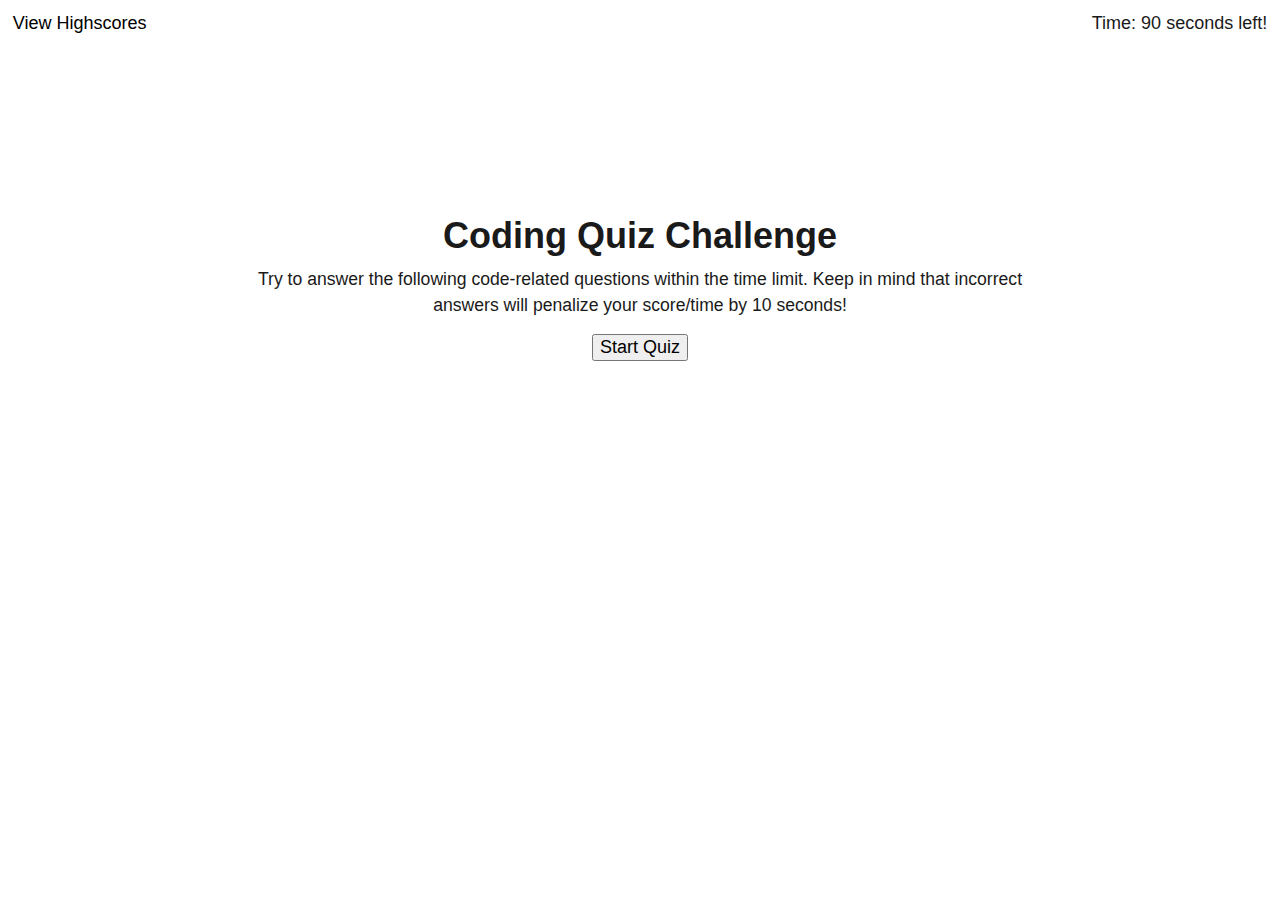
<file: index.html>
<!DOCTYPE html>
<html lang="en">
  <head>
    <meta charset="UTF-8" />
    <meta name="viewport" content="width=device-width, initial-scale=1.0" />
    <meta http-equiv="X-UA-Compatible" content="ie=edge" />
    <title>Coding Quiz</title>
    <!-- jass.css is a reset style sheet. -->
    <link rel="stylesheet" href="./assets/css/jass.css" />
    <link rel="stylesheet" href="./assets/css/style.css" />
  </head>
  <body>
    <header>
      <a href="./high_scores.html"> View Highscores </a>
      <!-- This is where the remaining time will be displayed during the quiz. -->
      <div>
        Time: <span id="timeCount"></span><span id="countdownText"></span>
      </div>
    </header>

    <main>
      <!-- This card is shown on page load, describing the quiz. -->
      <section class="card" id="intro">
        <h1>Coding Quiz Challenge</h1>
        <p>
          Try to answer the following code-related questions within the time
          limit. Keep in mind that incorrect answers will penalize your
          score/time by 10 seconds!
        </p>
        <!-- This button starts the quiz. The timer will start, this card will stop displaying and the question card will be displayed. -->
        <button id="start">Start Quiz</button>
      </section>

      <!-- This card is shown during the quiz. Each time the user chooses an answer, the question and possible answers will update. -->
      <section class="card" id="questions">
        <h1 id="questionText">
          <!-- Text of the question will appear here. -->
        </h1>
        <div id="answersDisplay">
          <!-- Each of the answer options for the corresponding question will display here as buttons. -->
        </div>
        <p id="resultDisplay">
          <!-- Text of whether the previous answer was correct or not will appear here for a brief period. -->
        </p>
      </section>

      <!-- Once time has run out or the user has answered all questions, the question card will stop displaying and the outro card will be
        shown. -->
      <section class="card" id="outro">
        <h1>You finished the coding quiz!</h1>
        <p id="quizResults">
          <!-- How many answers were correctly answered will be displayed here. -->
        </p>
        <p id="bonusTime">
          <!-- Whether the user got bonus score from time left will be displayed here. -->
        </p>
        <p id="finalScore">
          <!-- Final score as the correct answers plus any bonus time will be displayed here. -->
        </p>
        <!-- User has the option to enter their initials to save their score. Doing so will save to local storage and redirect to the High Scores
          page. Alternatively they can choose to go back to home or straight to the High Scores page without saving their score. -->
        <p id="zeroScore">
          <!-- If the user has zero score, this will display. -->
          If you take the quiz again and get a score above 0, you will have the
          option to save your score here.
        </p>
        <!-- If the user has non-zero score, they have the option to save it here. -->
        <form action="./high_scores.html" id="saveScoreForm">
          <h5>Want to save your score?</h5>
          <label for="initials">Enter initials:</label>
          <input type="text" id="initials" name="initials" />
          <button id="saveScoreBtn">Submit</button>
        </form>
        <button id="home">Go Home</button>
        <button id="highScoresBtn">Go to High Scores</button>
      </section>
    </main>

    <script src="./assets/js/quiz_logic.js"></script>
    <script src="./assets/js/questions.js"></script>
  </body>
</html>
</file>
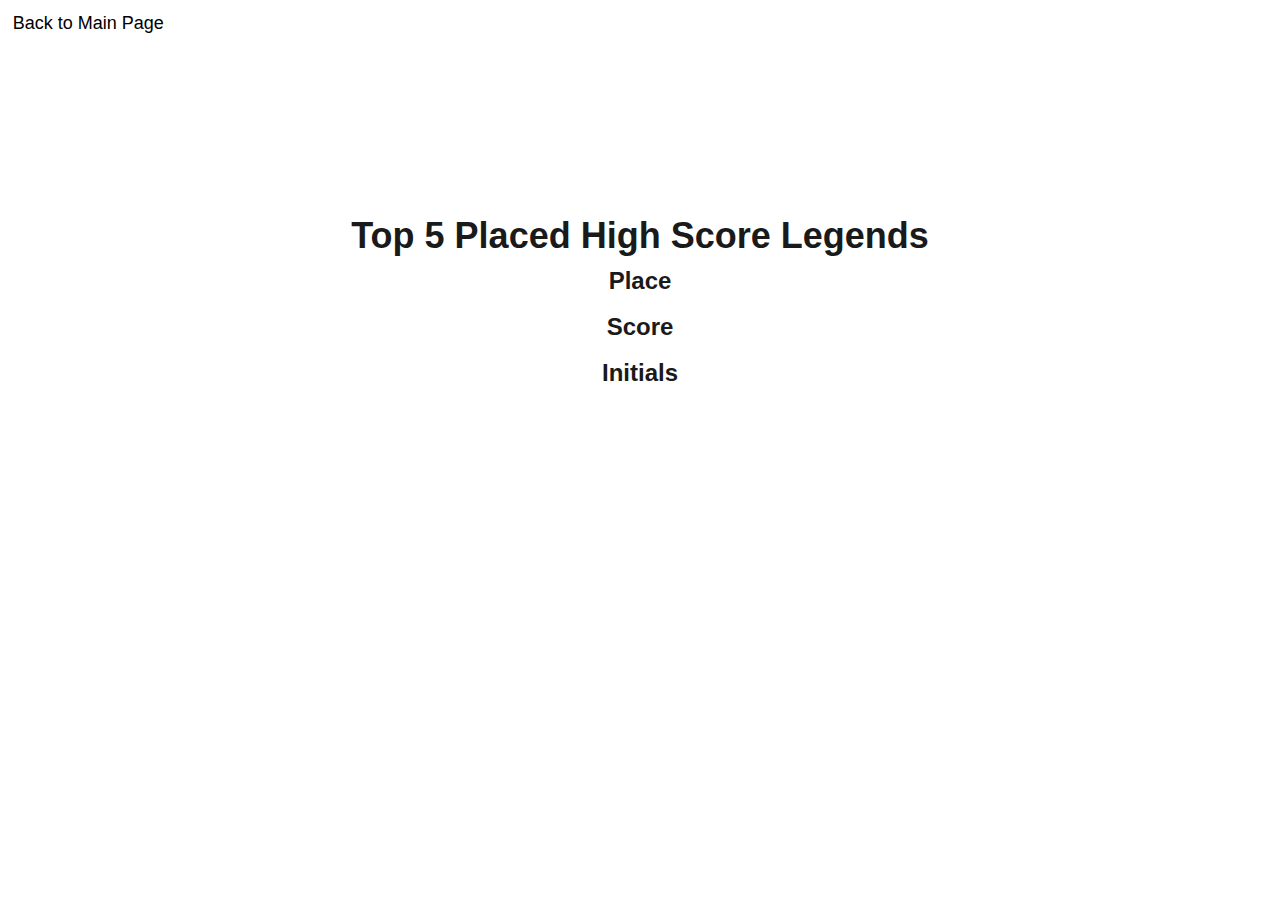
<file: high_scores.html>
<!DOCTYPE html>
<html lang="en">
  <head>
    <meta charset="UTF-8" />
    <meta http-equiv="X-UA-Compatible" content="IE=edge" />
    <meta name="viewport" content="width=device-width, initial-scale=1.0" />
    <title>Coding Quiz High Scores</title>
    <!-- jass.css is a reset style sheet. -->
    <link rel="stylesheet" href="./assets/css/jass.css" />
    <link rel="stylesheet" href="./assets/css/style.css" />
  </head>

  <body>
    <header>
      <a href="./index.html"> Back to Main Page </a>
    </header>
    <main>
      <section class="card">
        <h1>Top 5 Placed High Score Legends</h1>
        <div>
          <!-- Scores are shown as lists with overall score placement, corresponding total score, and corresponding saved initials. Tied scores
            share places and are ordered by their initials alphabetically. Top 5 places are shown for brevity. -->
          <div>
            <h4>Place</h4>
            <ul id="places_list"></ul>
          </div>
          <div>
            <h4>Score</h4>
            <ul id="scores_list"></ul>
          </div>
          <div>
            <h4>Initials</h4>
            <ul id="initials_list"></ul>
          </div>
        </div>
        <p id="results_message"></p>
      </section>
    </main>
    <script src="./assets/js/high_scores.js"></script>
  </body>
</html>
</file>
<file: assets/css/style.css>
header {
    display: flex;
    justify-content: space-between;
    align-items: center;
    padding: 1%;
}

#timer-display {
    display: flex;
}

#timer-display > div {
    margin-left: 2%;
}

main {
    display: flex;
    justify-content: center;
}

.card {
    
    flex-wrap :wrap;
    margin: 10% 15% 0;
    text-align: center;
    padding: 3%;
    border: none;
}

#questions {
    display: none;
    text-align: left;
}

#answersDisplay > button {
    padding: 1%;
    margin: 1%;
}

#resultDisplay {
    display: none;
}

#outro {
    display: none;
}

a {
    color: black;
}

#zeroScore {
    display: none;
}

#saveScoreForm {
    margin: 2%;
    display: none;
}

#score_display {
    display: flex;
    justify-content: space-around;
    padding: 2%;
}

ul {
    list-style-type: none;
    padding: 0;
}

#results_message {
    display: none;
}

/* At this time, styling is intentionally kept very simple. This may be revisited in the future. In respect to responsive design, h1 elements
are to be displayed smaller on small smartphone sized screens. */

/* Tablets. */
/* @media screen and (max-width: 992px) {} */
/* Large smartphones. */
/* @media screen and (max-width: 768px) {} */

/* Small smartphones */
@media screen and (max-width: 576px) {

    .card {
        margin: 8% 2% 0;
        padding: 3%;
    }

    .card h1 {
        font-size: 1.7rem;
    }
}
</file>
<file: assets/css/jass.css>
/*! normalize.css v8.0.1 | MIT License | github.com/necolas/normalize.css */
/* Document
   ========================================================================== */
/**
 * 1. Correct the line height in all browsers.
 * 2. Prevent adjustments of font size after orientation changes in iOS.
 */
html {
  line-height: 1.15;
  /* 1 */
  -webkit-text-size-adjust: 100%;
  /* 2 */
}

/* Sections
   ========================================================================== */
/**
 * Remove the margin in all browsers.
 */
body {
  margin: 0;
}

/**
 * Render the `main` element consistently in IE.
 */
main {
  display: block;
}

/**
 * Correct the font size and margin on `h1` elements within `section` and
 * `article` contexts in Chrome, Firefox, and Safari.
 */
h1 {
  font-size: 2em;
  margin: 0.67em 0;
}

/* Grouping content
   ========================================================================== */
/**
 * 1. Add the correct box sizing in Firefox.
 * 2. Show the overflow in Edge and IE.
 */
hr {
  box-sizing: content-box;
  /* 1 */
  height: 0;
  /* 1 */
  overflow: visible;
  /* 2 */
}

/**
 * 1. Correct the inheritance and scaling of font size in all browsers.
 * 2. Correct the odd `em` font sizing in all browsers.
 */
pre {
  font-family: monospace, monospace;
  /* 1 */
  font-size: 1em;
  /* 2 */
}

/* Text-level semantics
   ========================================================================== */
/**
 * Remove the gray background on active links in IE 10.
 */
a {
  background-color: transparent;
}

/**
 * 1. Remove the bottom border in Chrome 57-
 * 2. Add the correct text decoration in Chrome, Edge, IE, Opera, and Safari.
 */
abbr[title] {
  border-bottom: none;
  /* 1 */
  text-decoration: underline;
  /* 2 */
  text-decoration: underline dotted;
  /* 2 */
}

/**
 * Add the correct font weight in Chrome, Edge, and Safari.
 */
b,
strong {
  font-weight: bolder;
}

/**
 * 1. Correct the inheritance and scaling of font size in all browsers.
 * 2. Correct the odd `em` font sizing in all browsers.
 */
code,
kbd,
samp {
  font-family: monospace, monospace;
  /* 1 */
  font-size: 1em;
  /* 2 */
}

/**
 * Add the correct font size in all browsers.
 */
small {
  font-size: 80%;
}

/**
 * Prevent `sub` and `sup` elements from affecting the line height in
 * all browsers.
 */
sub,
sup {
  font-size: 75%;
  line-height: 0;
  position: relative;
  vertical-align: baseline;
}

sub {
  bottom: -0.25em;
}

sup {
  top: -0.5em;
}

/* Embedded content
   ========================================================================== */
/**
 * Remove the border on images inside links in IE 10.
 */
img {
  border-style: none;
}

/* Forms
   ========================================================================== */
/**
 * 1. Change the font styles in all browsers.
 * 2. Remove the margin in Firefox and Safari.
 */
button,
input,
optgroup,
select,
textarea {
  font-family: inherit;
  /* 1 */
  font-size: 100%;
  /* 1 */
  line-height: 1.15;
  /* 1 */
  margin: 0;
  /* 2 */
}

/**
 * Show the overflow in IE.
 * 1. Show the overflow in Edge.
 */
button,
input {
  /* 1 */
  overflow: visible;
}

/**
 * Remove the inheritance of text transform in Edge, Firefox, and IE.
 * 1. Remove the inheritance of text transform in Firefox.
 */
button,
select {
  /* 1 */
  text-transform: none;
}

/**
 * Correct the inability to style clickable types in iOS and Safari.
 */
button,
[type='button'],
[type='reset'],
[type='submit'] {
  -webkit-appearance: button;
}

/**
 * Remove the inner border and padding in Firefox.
 */
button::-moz-focus-inner,
[type='button']::-moz-focus-inner,
[type='reset']::-moz-focus-inner,
[type='submit']::-moz-focus-inner {
  border-style: none;
  padding: 0;
}

/**
 * Restore the focus styles unset by the previous rule.
 */
button:-moz-focusring,
[type='button']:-moz-focusring,
[type='reset']:-moz-focusring,
[type='submit']:-moz-focusring {
  outline: 1px dotted ButtonText;
}

/**
 * Correct the padding in Firefox.
 */
fieldset {
  padding: 0.35em 0.75em 0.625em;
}

/**
 * 1. Correct the text wrapping in Edge and IE.
 * 2. Correct the color inheritance from `fieldset` elements in IE.
 * 3. Remove the padding so developers are not caught out when they zero out
 *    `fieldset` elements in all browsers.
 */
legend {
  box-sizing: border-box;
  /* 1 */
  color: inherit;
  /* 2 */
  display: table;
  /* 1 */
  max-width: 100%;
  /* 1 */
  padding: 0;
  /* 3 */
  white-space: normal;
  /* 1 */
}

/**
 * Add the correct vertical alignment in Chrome, Firefox, and Opera.
 */
progress {
  vertical-align: baseline;
}

/**
 * Remove the default vertical scrollbar in IE 10+.
 */
textarea {
  overflow: auto;
}

/**
 * 1. Add the correct box sizing in IE 10.
 * 2. Remove the padding in IE 10.
 */
[type='checkbox'],
[type='radio'] {
  box-sizing: border-box;
  /* 1 */
  padding: 0;
  /* 2 */
}

/**
 * Correct the cursor style of increment and decrement buttons in Chrome.
 */
[type='number']::-webkit-inner-spin-button,
[type='number']::-webkit-outer-spin-button {
  height: auto;
}

/**
 * 1. Correct the odd appearance in Chrome and Safari.
 * 2. Correct the outline style in Safari.
 */
[type='search'] {
  -webkit-appearance: textfield;
  /* 1 */
  outline-offset: -2px;
  /* 2 */
}

/**
 * Remove the inner padding in Chrome and Safari on macOS.
 */
[type='search']::-webkit-search-decoration {
  -webkit-appearance: none;
}

/**
 * 1. Correct the inability to style clickable types in iOS and Safari.
 * 2. Change font properties to `inherit` in Safari.
 */
::-webkit-file-upload-button {
  -webkit-appearance: button;
  /* 1 */
  font: inherit;
  /* 2 */
}

/* Interactive
   ========================================================================== */
/*
 * Add the correct display in Edge, IE 10+, and Firefox.
 */
details {
  display: block;
}

/*
 * Add the correct display in all browsers.
 */
summary {
  display: list-item;
}

/* Misc
   ========================================================================== */
/**
 * Add the correct display in IE 10+.
 */
template {
  display: none;
}

/**
 * Add the correct display in IE 10.
 */
[hidden] {
  display: none;
}

/* 
=================
END NORMALIZE CSS
=================
*/
*,
*::before,
*::after {
  box-sizing: border-box;
}

html,
body {
  min-height: 100%;
}

body {
  margin: 0;
  padding: 0;
  font-family: -apple-system, BlinkMacSystemFont, 'Segoe UI', Roboto, Helvetica,
    Arial, sans-serif, 'Apple Color Emoji', 'Segoe UI Emoji', 'Segoe UI Symbol';
  font-size: 18px;
  color: #1a1a1a;
}

h1,
h2,
h3,
h4,
h5,
h6 {
  margin: 0 0 0.5rem;
  line-height: 1.25;
}

h1 {
  font-size: 2.25rem;
}

h2 {
  font-size: 2rem;
}

h3 {
  font-size: 1.75rem;
}

h4 {
  font-size: 1.5rem;
}

h5 {
  font-size: 1.25rem;
}

h6 {
  font-size: 1rem;
}

p {
  font-size: 1.1rem;
  margin: 0 0 1rem;
  line-height: 1.5;
}

ul,
ol,
dl {
  margin-top: 0;
  margin-bottom: 1rem;
}

label {
  display: inline-block;
}

input,
select,
textarea,
button {
  margin: 0;
}

a {
  color: #1b89bc;
  text-decoration: none;
}

a:hover {
  color: #065b83;
  text-decoration: underline;
}

/* HEIGHT / WIDTH UTILS */
.w-100 {
  width: 100%;
}

.w-75 {
  width: 75%;
}

.w-50 {
  width: 50%;
}

.w-25 {
  width: 25%;
}

.min-100-vh {
  min-height: 100vh;
}

.min-100-vw {
  min-width: 100vw;
}

/* MARGIN/PADDING UTILS */
/* Margin - all sides */
.m-0 {
  margin: 0;
}

.m-1 {
  margin: 0.375rem;
}

.m-2 {
  margin: 0.625rem;
}

.m-3 {
  margin: 1rem;
}

.m-4 {
  margin: 1.375rem;
}

.m-5 {
  margin: 1.625rem;
}

.m-auto {
  margin: auto;
}

/* Margin-bottom */
.mb-0 {
  margin-bottom: 0;
}

.mb-1 {
  margin-bottom: 0.375rem;
}

.mb-2 {
  margin-bottom: 0.625rem;
}

.mb-3 {
  margin-bottom: 1rem;
}

.mb-4 {
  margin-bottom: 1.375rem;
}

.mb-5 {
  margin-bottom: 1.625rem;
}

.mb-auto {
  margin-bottom: auto;
}

/* Margin-top */
.mt-0 {
  margin-top: 0;
}

.mt-1 {
  margin-top: 0.375rem;
}

.mt-2 {
  margin-top: 0.625rem;
}

.mt-3 {
  margin-top: 1rem;
}

.mt-4 {
  margin-top: 1.375rem;
}

.mt-5 {
  margin-top: 1.625rem;
}

.mt-auto {
  margin-top: auto;
}

/* Margin-right */
.mr-0 {
  margin-right: 0;
}

.mr-1 {
  margin-right: 0.375rem;
}

.mr-2 {
  margin-right: 0.625rem;
}

.mr-3 {
  margin-right: 1rem;
}

.mr-4 {
  margin-right: 1.375rem;
}

.mr-5 {
  margin-right: 1.625rem;
}

.mr-auto {
  margin-right: auto;
}

/* Margin-left */
.ml-0 {
  margin-left: 0;
}

.ml-1 {
  margin-left: 0.375rem;
}

.ml-2 {
  margin-left: 0.625rem;
}

.ml-3 {
  margin-left: 1rem;
}

.ml-4 {
  margin-left: 1.375rem;
}

.ml-5 {
  margin-left: 1.625rem;
}

.ml-auto {
  margin-left: auto;
}

/* Margin - x axis */
.mx-0 {
  margin-right: 0;
  margin-left: 0;
}

.mx-1 {
  margin-right: 0.375rem;
  margin-left: 0.375rem;
}

.mx-2 {
  margin-right: 0.625rem;
  margin-left: 0.625rem;
}

.mx-3 {
  margin-right: 1rem;
  margin-left: 1rem;
}

.mx-4 {
  margin-right: 1.375rem;
  margin-left: 1.375rem;
}

.mx-5 {
  margin-right: 1.625rem;
  margin-left: 1.625rem;
}

.mx-auto {
  margin-right: auto;
  margin-left: auto;
}

/* Margin - y axis */
.my-0 {
  margin-top: 0;
  margin-bottom: 0;
}

.my-1 {
  margin-top: 0.375rem;
  margin-bottom: 0.375rem;
}

.my-2 {
  margin-top: 0.625rem;
  margin-bottom: 0.625rem;
}

.my-3 {
  margin-top: 1rem;
  margin-bottom: 1rem;
}

.my-4 {
  margin-top: 1.375rem;
  margin-bottom: 1.375rem;
}

.my-5 {
  margin-top: 1.625rem;
  margin-bottom: 1.625rem;
}

.my-auto {
  margin-top: auto;
  margin-bottom: auto;
}

/* Padding - all sides */
.p-0 {
  padding: 0;
}

.p-1 {
  padding: 0.375rem;
}

.p-2 {
  padding: 0.625rem;
}

.p-3 {
  padding: 1rem;
}

.p-4 {
  padding: 1.375rem;
}

.p-5 {
  padding: 1.625rem;
}

/* padding-bottom */
.pb-0 {
  padding-bottom: 0;
}

.pb-1 {
  padding-bottom: 0.375rem;
}

.pb-2 {
  padding-bottom: 0.625rem;
}

.pb-3 {
  padding-bottom: 1rem;
}

.pb-4 {
  padding-bottom: 1.375rem;
}

.pb-5 {
  padding-bottom: 1.625rem;
}

/* padding-top */
.pt-0 {
  padding-top: 0;
}

.pt-1 {
  padding-top: 0.375rem;
}

.pt-2 {
  padding-top: 0.625rem;
}

.pt-3 {
  padding-top: 1rem;
}

.pt-4 {
  padding-top: 1.375rem;
}

.pt-5 {
  padding-top: 1.625rem;
}

/* padding-right */
.pr-0 {
  padding-right: 0;
}

.pr-1 {
  padding-right: 0.375rem;
}

.pr-2 {
  padding-right: 0.625rem;
}

.pr-3 {
  padding-right: 1rem;
}

.pr-4 {
  padding-right: 1.375rem;
}

.pr-5 {
  padding-right: 1.625rem;
}

/* padding-left */
.pl-0 {
  padding-left: 0;
}

.pl-1 {
  padding-left: 0.375rem;
}

.pl-2 {
  padding-left: 0.625rem;
}

.pl-3 {
  padding-left: 1rem;
}

.pl-4 {
  padding-left: 1.375rem;
}

.pl-5 {
  padding-left: 1.625rem;
}

/* padding - x axis */
.px-0 {
  padding-right: 0;
  padding-left: 0;
}

.px-1 {
  padding-right: 0.375rem;
  padding-left: 0.375rem;
}

.px-2 {
  padding-right: 0.625rem;
  padding-left: 0.625rem;
}

.px-3 {
  padding-right: 1rem;
  padding-left: 1rem;
}

.px-4 {
  padding-right: 1.375rem;
  padding-left: 1.375rem;
}

.px-5 {
  padding-right: 1.625rem;
  padding-left: 1.625rem;
}

/* Padding - y axis */
.py-0 {
  padding-top: 0;
  padding-bottom: 0;
}

.py-1 {
  padding-top: 0.375rem;
  padding-bottom: 0.375rem;
}

.py-2 {
  padding-top: 0.625rem;
  padding-bottom: 0.625rem;
}

.py-3 {
  padding-top: 1rem;
  padding-bottom: 1rem;
}

.py-4 {
  padding-top: 1.375rem;
  padding-bottom: 1.375rem;
}

.py-5 {
  padding-top: 1.625rem;
  padding-bottom: 1.625rem;
}

.text-uppercase {
  text-transform: uppercase;
}

.text-lowercase {
  text-transform: lowercase;
}

.text-center {
  text-align: center;
}

.text-justify {
  text-align: justify;
}

.text-right {
  text-align: right;
}

.text-primary {
  color: #2d3e50;
}

.text-info {
  color: #1bbc9b;
}

.text-danger {
  color: #e64c66;
}

.text-default {
  color: #aeaeae;
}

.text-light {
  color: #d9e9e8;
}

.text-dark {
  color: #1a1a1a;
}

.text-white {
  color: #ffffff;
}

.text-black {
  color: #000000;
}

.text-link {
  color: #1b89bc;
}

/* BACKGROUND UTILS */
.bg-primary {
  background-color: #2d3e50;
}

.bg-info {
  background-color: #1bbc9b;
}

.bg-danger {
  background-color: #e64c66;
}

.bg-light {
  background-color: #d9e9e8;
}

.bg-dark {
  background-color: #1a1a1a;
}

.bg-white {
  background-color: #ffffff;
}

.bg-black {
  background-color: #000000;
}

.bg-link {
  background-color: #1b89bc;
}

/* DISPLAY */
.display-none {
  display: none;
}

.display-block {
  display: block;
}

.display-inline-block {
  display: inline-block;
}

.display-inline {
  display: inline;
}

.display-flex {
  display: flex;
}

.btn {
  cursor: pointer;
  text-align: center;
  display: inline-block;
  padding: 0.5rem 1.2rem;
  margin: 0;
  text-decoration: none;
  font-size: 1rem;
  border-radius: 0.3rem;
  border: 1px solid transparent;
  outline: none;
  color: #1a1a1a;
  background-color: #aeaeae;
  transition: color 0.2s ease-in-out, background-color 0.2s ease-in-out;
}

.btn:hover {
  background-color: #cecece;
}

.btn.btn-squared {
  border-radius: 0;
}

.btn.btn-sm {
  font-size: 0.85rem;
  padding: 0.3rem 0.9rem;
}

.btn.btn-lg {
  font-size: 1.25rem;
  padding: 0.8rem 1.4rem;
}

.btn.btn-block {
  width: 100%;
  display: block;
  text-align: center;
}

.btn.btn-primary {
  background-color: #2d3e50;
  color: #d9e9e8;
}

.btn.btn-primary:hover {
  background-color: #57779a;
}

.btn.btn-danger {
  background-color: #e64c66;
  color: #ffffff;
}

.btn.btn-danger:hover {
  background-color: #ee8294;
}

.btn.btn-info {
  background-color: #1bbc9b;
  color: #ffffff;
}

.btn.btn-info:hover {
  background-color: #31e1bd;
}

.btn.btn-light {
  background-color: #d9e9e8;
  color: #1a1a1a;
}

.btn.btn-light:hover {
  background-color: #84b8b4;
}

.btn.btn-dark {
  background-color: #1a1a1a;
  color: #d9e9e8;
}

.btn.btn-dark:hover {
  background-color: #5f5f5f;
}

.btn.btn-white {
  background-color: #ffffff;
  color: #1a1a1a;
}

.btn.btn-white:hover {
  background-color: #cccccc;
}

.btn.btn-black {
  background-color: #000000;
  color: #ffffff;
}

.btn.btn-black:hover {
  background-color: #666666;
}

.btn.btn-link {
  background-color: #1b89bc;
  color: #ffffff;
}

.btn.btn-link:hover {
  background-color: #31a9e1;
}

.card {
  border: 1px solid #1a1a1a;
  margin-bottom: 1rem;
}

.card .card-header {
  padding: 0.375rem;
  background-color: #2d3e50;
  color: #d9e9e8;
}

.card .card-body {
  padding: 0.375rem;
}

.card .card-footer {
  border-top: 1px solid #1a1a1a;
  padding: 0.375rem;
}

.card.card-rounded {
  border-radius: 0.3rem;
}

.card.card-rounded .card-header {
  border-radius: calc(0.18rem - 1px) calc(0.18rem - 1px) 0 0;
}

form {
  width: 100%;
}

form .form-group {
  display: block;
  width: 100%;
  margin: 0.625rem 0;
}

form .form-input,
form .form-textarea {
  display: block;
}

form select {
  -webkit-appearance: none;
  -moz-appearance: none;
  background-image: url("data:image/svg+xml;utf8,<svg fill='black' height='24' viewBox='0 0 24 24' width='24' xmlns='http://www.w3.org/2000/svg'><path d='M7 10l5 5 5-5z'/><path d='M0 0h24v24H0z' fill='none'/></svg>");
  background-repeat: no-repeat;
  background-position-x: 98%;
  background-position-y: 50%;
}

form label,
form .form-label {
  display: inline-block;
  font-size: 1.2rem;
  margin: 0.625rem 0 0.25rem 0.3rem;
}

form .form-input {
  width: 100%;
  padding: 0.75rem;
  color: #1a1a1a;
  background-color: #ffffff;
  margin: 0.625rem 0;
  font-size: 1.2rem;
  border: 1px solid #484848;
  border-radius: 0.3rem;
}

form .form-input.form-input-squared {
  border-radius: 0;
}

form [type='checkbox'],
form [type='radio'] {
  display: inline-block;
}

label form [type='checkbox'],
label form [type='radio'] {
  display: inline-block;
}

.container {
  width: 85%;
  max-width: 1200px;
  margin-left: auto;
  margin-right: auto;
}

.container.container-fluid {
  width: 92%;
}

/* FLEX CONTENT */
.flex-row {
  display: flex;
  flex-direction: row;
  flex-wrap: wrap;
}

.flex-column {
  display: flex;
  flex-direction: column;
  flex-wrap: wrap;
}

.flex-wrap {
  flex-wrap: wrap;
}

.flex-no-wrap {
  flex-wrap: nowrap;
}

.justify-space-between {
  justify-content: space-between;
}

.justify-space-around {
  justify-content: space-around;
}

.justify-flex-start {
  justify-content: flex-start;
}

.justify-flex-end {
  justify-content: flex-end;
}

.justify-center {
  justify-content: center;
}

.align-start {
  align-items: flex-start;
}

.align-stretch {
  align-items: stretch;
}

.align-end {
  align-items: flex-end;
}

.align-center {
  align-items: center;
}

.align-content-start {
  align-content: flex-start;
}

.align-content-stretch {
  align-content: stretch;
}

.align-content-end {
  align-content: flex-end;
}

.align-content-center {
  align-content: center;
}

.row {
  display: flex;
  flex-wrap: wrap;
  flex-direction: row;
  margin-left: -15px;
  margin-right: -15px;
}

[class*='col-'] {
  position: relative;
  width: 100%;
  padding-right: 15px;
  padding-left: 15px;
}

.col-auto {
  flex-grow: 1;
  flex-basis: 0;
}

.col-1 {
  flex: 0 0 8.33333%;
  max-width: 8.33333%;
}

.col-2 {
  flex: 0 0 16.66667%;
  max-width: 16.66667%;
}

.col-3 {
  flex: 0 0 25%;
  max-width: 25%;
}

.col-4 {
  flex: 0 0 33.33333%;
  max-width: 33.33333%;
}

.col-5 {
  flex: 0 0 41.66667%;
  max-width: 41.66667%;
}

.col-6 {
  flex: 0 0 50%;
  max-width: 50%;
}

.col-7 {
  flex: 0 0 58.33333%;
  max-width: 58.33333%;
}

.col-8 {
  flex: 0 0 66.66667%;
  max-width: 66.66667%;
}

.col-9 {
  flex: 0 0 75%;
  max-width: 75%;
}

.col-10 {
  flex: 0 0 83.33333%;
  max-width: 83.33333%;
}

.col-11 {
  flex: 0 0 91.66667%;
  max-width: 91.66667%;
}

.col-12 {
  flex: 0 0 100%;
  max-width: 100%;
}

/* col-sm */
@media screen and (min-width: 640px) {
  .col-sm-auto {
    flex-grow: 1;
    flex-basis: 0;
  }
  .col-sm-1 {
    flex: 0 0 8.33333%;
    max-width: 8.33333%;
  }
  .col-sm-2 {
    flex: 0 0 16.66667%;
    max-width: 16.66667%;
  }
  .col-sm-3 {
    flex: 0 0 25%;
    max-width: 25%;
  }
  .col-sm-4 {
    flex: 0 0 33.33333%;
    max-width: 33.33333%;
  }
  .col-sm-5 {
    flex: 0 0 41.66667%;
    max-width: 41.66667%;
  }
  .col-sm-6 {
    flex: 0 0 50%;
    max-width: 50%;
  }
  .col-sm-7 {
    flex: 0 0 58.33333%;
    max-width: 58.33333%;
  }
  .col-sm-8 {
    flex: 0 0 66.66667%;
    max-width: 66.66667%;
  }
  .col-sm-9 {
    flex: 0 0 75%;
    max-width: 75%;
  }
  .col-sm-10 {
    flex: 0 0 83.33333%;
    max-width: 83.33333%;
  }
  .col-sm-11 {
    flex: 0 0 91.66667%;
    max-width: 91.66667%;
  }
  .col-sm-12 {
    flex: 0 0 100%;
    max-width: 100%;
  }
  .justify-space-between-sm {
    justify-content: space-between;
  }
  .justify-space-around-sm {
    justify-content: space-around;
  }
  .justify-flex-start-sm {
    justify-content: flex-start;
  }
  .justify-flex-end-sm {
    justify-content: flex-end;
  }
  .justify-center-sm {
    justify-content: center;
  }
  .align-start-sm {
    align-items: flex-start;
  }
  .align-stretch-sm {
    align-items: stretch;
  }
  .align-end-sm {
    align-items: flex-end;
  }
  .align-center-sm {
    align-items: center;
  }
  .align-content-start-sm {
    align-content: flex-start;
  }
  .align-content-stretch-sm {
    align-content: stretch;
  }
  .align-content-end-sm {
    align-content: flex-end;
  }
  .align-content-center-sm {
    align-content: center;
  }
}

/* col-md */
@media screen and (min-width: 768px) {
  .col-md-auto {
    flex-grow: 1;
    flex-basis: 0;
  }
  .col-md-1 {
    flex: 0 0 8.33333%;
    max-width: 8.33333%;
  }
  .col-md-2 {
    flex: 0 0 16.66667%;
    max-width: 16.66667%;
  }
  .col-md-3 {
    flex: 0 0 25%;
    max-width: 25%;
  }
  .col-md-4 {
    flex: 0 0 33.33333%;
    max-width: 33.33333%;
  }
  .col-md-5 {
    flex: 0 0 41.66667%;
    max-width: 41.66667%;
  }
  .col-md-6 {
    flex: 0 0 50%;
    max-width: 50%;
  }
  .col-md-7 {
    flex: 0 0 58.33333%;
    max-width: 58.33333%;
  }
  .col-md-8 {
    flex: 0 0 66.66667%;
    max-width: 66.66667%;
  }
  .col-md-9 {
    flex: 0 0 75%;
    max-width: 75%;
  }
  .col-md-10 {
    flex: 0 0 83.33333%;
    max-width: 83.33333%;
  }
  .col-md-11 {
    flex: 0 0 91.66667%;
    max-width: 91.66667%;
  }
  .col-md-12 {
    flex: 0 0 100%;
    max-width: 100%;
  }
  .justify-space-between-md {
    justify-content: space-between;
  }
  .justify-space-around-md {
    justify-content: space-around;
  }
  .justify-flex-start-md {
    justify-content: flex-start;
  }
  .justify-flex-end-md {
    justify-content: flex-end;
  }
  .justify-center-md {
    justify-content: center;
  }
  .align-start-md {
    align-items: flex-start;
  }
  .align-stretch-md {
    align-items: stretch;
  }
  .align-end-md {
    align-items: flex-end;
  }
  .align-center-md {
    align-items: center;
  }
  .align-content-start-md {
    align-content: flex-start;
  }
  .align-content-stretch-md {
    align-content: stretch;
  }
  .align-content-end-md {
    align-content: flex-end;
  }
  .align-content-center-md {
    align-content: center;
  }
}

/* col-lg */
@media screen and (min-width: 992px) {
  .col-md-auto {
    flex-grow: 1;
    flex-basis: 0;
  }
  .col-lg-1 {
    flex: 0 0 8.33333%;
    max-width: 8.33333%;
  }
  .col-lg-2 {
    flex: 0 0 16.66667%;
    max-width: 16.66667%;
  }
  .col-lg-3 {
    flex: 0 0 25%;
    max-width: 25%;
  }
  .col-lg-4 {
    flex: 0 0 33.33333%;
    max-width: 33.33333%;
  }
  .col-lg-5 {
    flex: 0 0 41.66667%;
    max-width: 41.66667%;
  }
  .col-lg-6 {
    flex: 0 0 50%;
    max-width: 50%;
  }
  .col-lg-7 {
    flex: 0 0 58.33333%;
    max-width: 58.33333%;
  }
  .col-lg-8 {
    flex: 0 0 66.66667%;
    max-width: 66.66667%;
  }
  .col-lg-9 {
    flex: 0 0 75%;
    max-width: 75%;
  }
  .col-lg-10 {
    flex: 0 0 83.33333%;
    max-width: 83.33333%;
  }
  .col-lg-11 {
    flex: 0 0 91.66667%;
    max-width: 91.66667%;
  }
  .col-lg-12 {
    flex: 0 0 100%;
    max-width: 100%;
  }
  .justify-space-between-lg {
    justify-content: space-between;
  }
  .justify-space-around-lg {
    justify-content: space-around;
  }
  .justify-flex-start-lg {
    justify-content: flex-start;
  }
  .justify-flex-end-lg {
    justify-content: flex-end;
  }
  .justify-center-lg {
    justify-content: center;
  }
  .align-start-lg {
    align-items: flex-start;
  }
  .align-stretch-lg {
    align-items: stretch;
  }
  .align-end-lg {
    align-items: flex-end;
  }
  .align-center-lg {
    align-items: center;
  }
  .align-content-start-lg {
    align-content: flex-start;
  }
  .align-content-stretch-lg {
    align-content: stretch;
  }
  .align-content-end-lg {
    align-content: flex-end;
  }
  .align-content-center-lg {
    align-content: center;
  }
}

/* col-xl */
@media screen and (min-width: 1200px) {
  .col-xl-1 {
    flex: 0 0 8.33333%;
    max-width: 8.33333%;
  }
  .col-xl-2 {
    flex: 0 0 16.66667%;
    max-width: 16.66667%;
  }
  .col-xl-3 {
    flex: 0 0 25%;
    max-width: 25%;
  }
  .col-xl-4 {
    flex: 0 0 33.33333%;
    max-width: 33.33333%;
  }
  .col-xl-5 {
    flex: 0 0 41.66667%;
    max-width: 41.66667%;
  }
  .col-xl-6 {
    flex: 0 0 50%;
    max-width: 50%;
  }
  .col-xl-7 {
    flex: 0 0 58.33333%;
    max-width: 58.33333%;
  }
  .col-xl-8 {
    flex: 0 0 66.66667%;
    max-width: 66.66667%;
  }
  .col-xl-9 {
    flex: 0 0 75%;
    max-width: 75%;
  }
  .col-xl-10 {
    flex: 0 0 83.33333%;
    max-width: 83.33333%;
  }
  .col-xl-11 {
    flex: 0 0 100%;
    max-width: 100%;
  }
  .col-xl-12 {
    flex: 0 0 100%;
    max-width: 100%;
  }
  .justify-space-between-xl {
    justify-content: space-between;
  }
  .justify-space-around-xl {
    justify-content: space-around;
  }
  .justify-flex-start-xl {
    justify-content: flex-start;
  }
  .justify-flex-end-xl {
    justify-content: flex-end;
  }
  .justify-center-xl {
    justify-content: center;
  }
  .align-start-xl {
    align-items: flex-start;
  }
  .align-stretch-xl {
    align-items: stretch;
  }
  .align-end-xl {
    align-items: flex-end;
  }
  .align-center-xl {
    align-items: center;
  }
  .align-content-start-xl {
    align-content: flex-start;
  }
  .align-content-stretch-xl {
    align-content: stretch;
  }
  .align-content-end-xl {
    align-content: flex-end;
  }
  .align-content-center-xl {
    align-content: center;
  }
}
</file>
